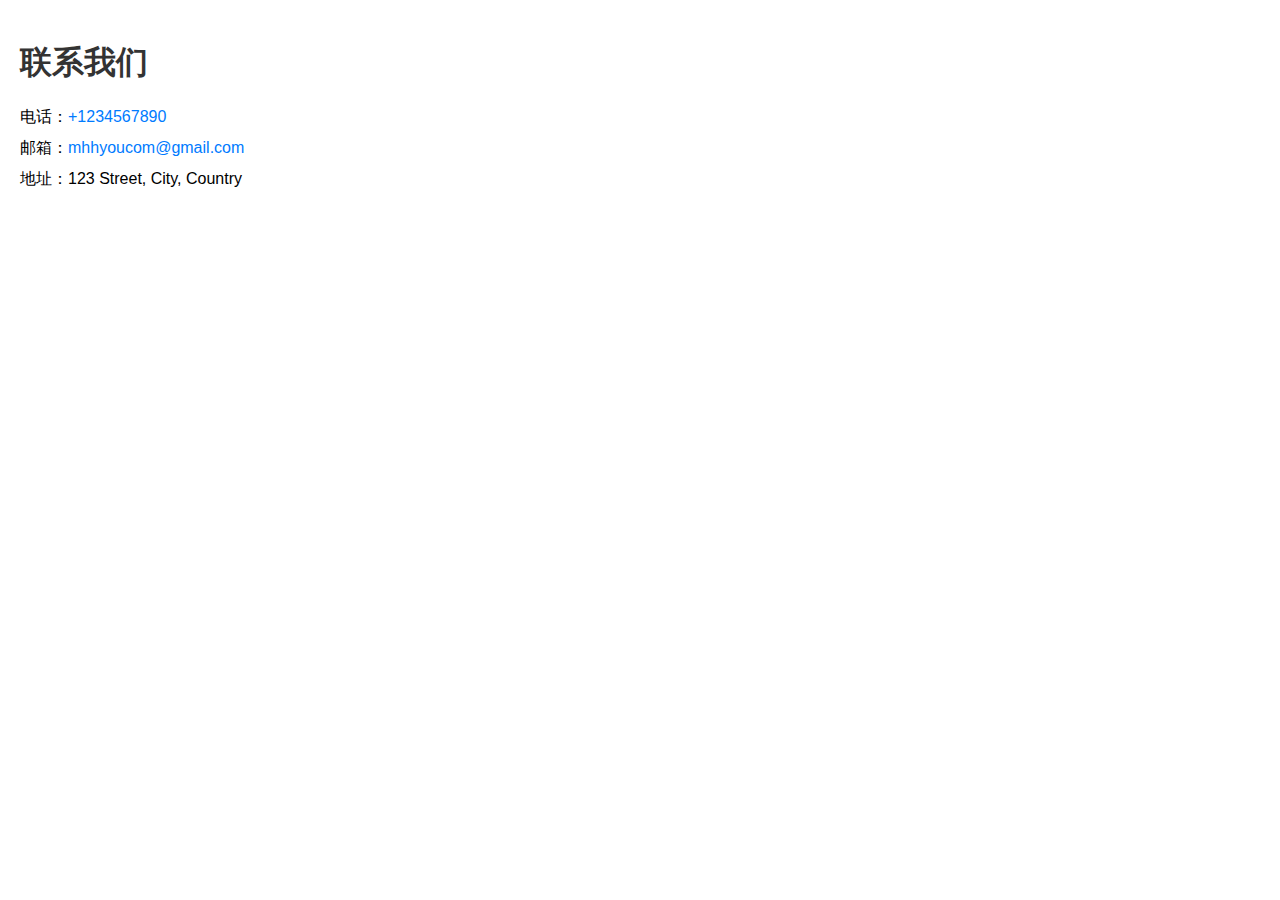
<file: call_me.html>
<!DOCTYPE html>
<html lang="en">
<head>
    <meta charset="UTF-8">
    <meta http-equiv="X-UA-Compatible" content="IE=edge">
    <meta name="viewport" content="width=device-width, initial-scale=1.0">
    <title>联系我们</title>
    <style>
        body {
            font-family: Arial, sans-serif;
            margin: 0;
            padding: 20px;
        }

        h1 {
            color: #333;
        }

        .contact-info {
            margin-top: 20px;
        }

        .contact-info p {
            margin: 10px 0;
        }

        .contact-info a {
            color: #007bff;
            text-decoration: none;
        }
    </style>
</head>
<body>

    <h1>联系我们</h1>
    <div class="contact-info">
        <p>电话：<a href="tel:+1234567890">+1234567890</a></p>
        <p>邮箱：<a href="mailto:mhhyoucom@gmail.com">mhhyoucom@gmail.com</a></p>
        <p>地址：123 Street, City, Country</p>
    </div>
    
</body>
</html>
</file>
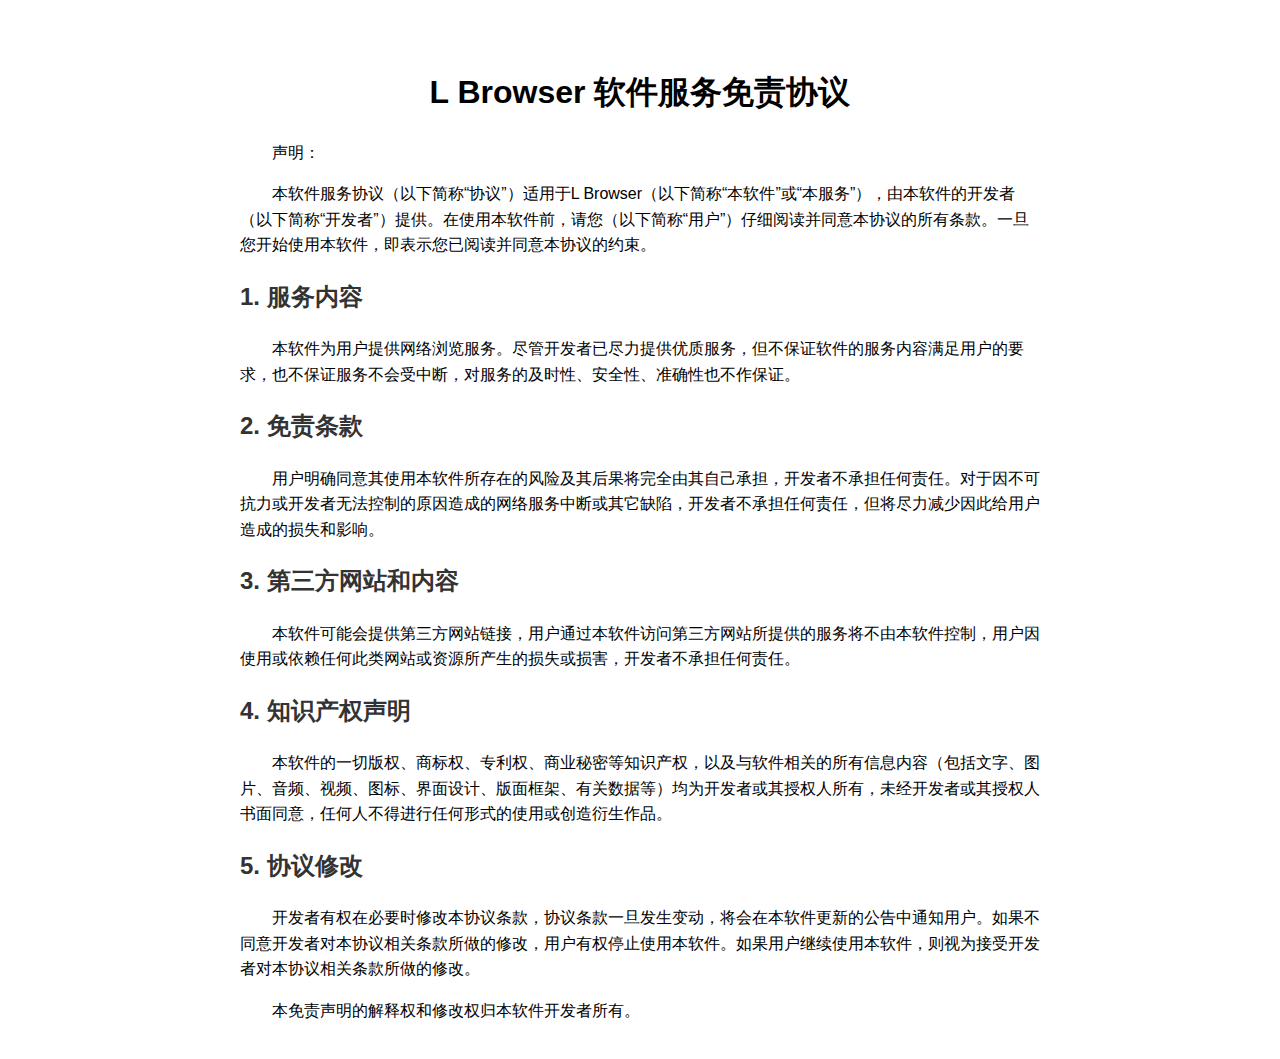
<file: service_content_page.html>
<!DOCTYPE html>
<html lang="en">
<head>
    <meta charset="UTF-8">
    <meta http-equiv="X-UA-Compatible" content="IE=edge">
    <meta name="viewport" content="width=device-width, initial-scale=1.0">
    <title>L Browser 软件服务免责协议</title>
      <style>
        body {
            font-family: Arial, sans-serif;
            line-height: 1.6;
            padding: 20px;
            max-width: 800px;
            margin: auto;
        }
        h1 {
            text-align: center;
        }
        h2 {
            color: #333;
        }
        p {
            text-indent: 2em;
        }
        .clause {
            margin-bottom: 10px;
        }
    </style>
</head>
<body>
    <h1>L Browser 软件服务免责协议</h1>
    <p>声明：</p>
    <p>本软件服务协议（以下简称“协议”）适用于L Browser（以下简称“本软件”或“本服务”），由本软件的开发者（以下简称“开发者”）提供。在使用本软件前，请您（以下简称“用户”）仔细阅读并同意本协议的所有条款。一旦您开始使用本软件，即表示您已阅读并同意本协议的约束。</p>
    
    <div class="clause">
        <h2>1. 服务内容</h2>
        <p>本软件为用户提供网络浏览服务。尽管开发者已尽力提供优质服务，但不保证软件的服务内容满足用户的要求，也不保证服务不会受中断，对服务的及时性、安全性、准确性也不作保证。</p>
    </div>
    
    <div class="clause">
        <h2>2. 免责条款</h2>
        <p>用户明确同意其使用本软件所存在的风险及其后果将完全由其自己承担，开发者不承担任何责任。对于因不可抗力或开发者无法控制的原因造成的网络服务中断或其它缺陷，开发者不承担任何责任，但将尽力减少因此给用户造成的损失和影响。</p>
    </div>
    
    <div class="clause">
        <h2>3. 第三方网站和内容</h2>
        <p>本软件可能会提供第三方网站链接，用户通过本软件访问第三方网站所提供的服务将不由本软件控制，用户因使用或依赖任何此类网站或资源所产生的损失或损害，开发者不承担任何责任。</p>
    </div>
    
    <div class="clause">
        <h2>4. 知识产权声明</h2>
        <p>本软件的一切版权、商标权、专利权、商业秘密等知识产权，以及与软件相关的所有信息内容（包括文字、图片、音频、视频、图标、界面设计、版面框架、有关数据等）均为开发者或其授权人所有，未经开发者或其授权人书面同意，任何人不得进行任何形式的使用或创造衍生作品。</p>
    </div>
    
    <div class="clause">
        <h2>5. 协议修改</h2>
        <p>开发者有权在必要时修改本协议条款，协议条款一旦发生变动，将会在本软件更新的公告中通知用户。如果不同意开发者对本协议相关条款所做的修改，用户有权停止使用本软件。如果用户继续使用本软件，则视为接受开发者对本协议相关条款所做的修改。</p>
    </div>
    
    <p>本免责声明的解释权和修改权归本软件开发者所有。</p>
</body>
</html>
</file>
